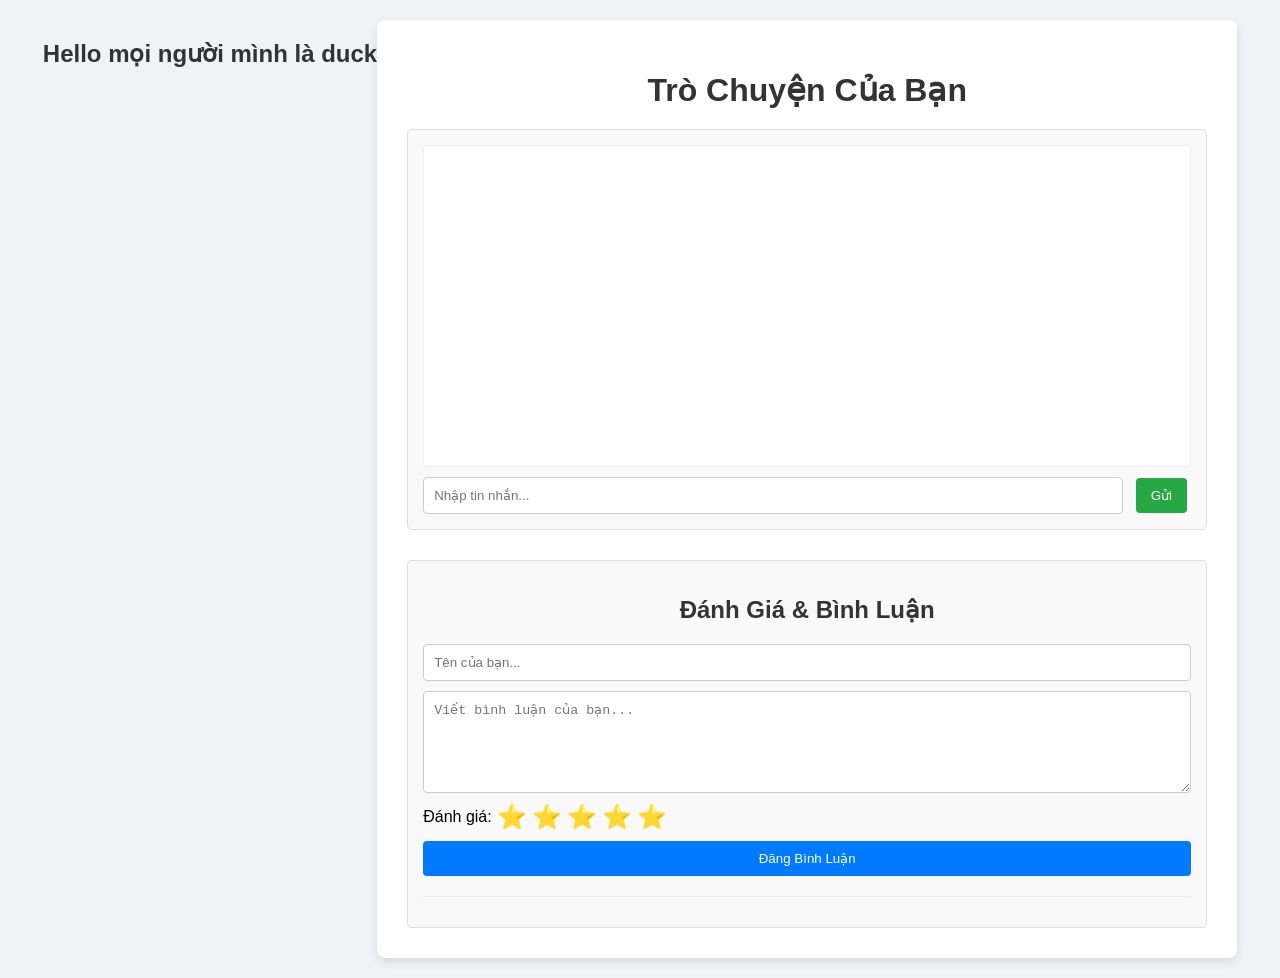
<file: index.html>
<!DOCTYPE html>
<html lang="vi">
  <head>
    <meta charset="UTF-8" />
    <meta name="viewport" content="width=device-width, initial-scale=1.0" />
    <title>Trang Web Trò Chuyện & Bình Luận</title>
    <link rel="stylesheet" href="style.css" />
  </head>
  <body>
    <h2 id="hello">Hello mọi người mình là duck</h2>
    <div class="container">
      <h1>Trò Chuyện Của Bạn</h1>

      <div class="chat-window">
        <div id="messages" class="messages"></div>
        <input type="text" id="messageInput" placeholder="Nhập tin nhắn..." />
        <button id="sendMessageBtn">Gửi</button>
      </div>

      <div class="comment-section">
        <h2>Đánh Giá & Bình Luận</h2>
        <div class="comment-form">
          <input type="text" id="usernameInput" placeholder="Tên của bạn..." />
          <textarea
            id="commentTextInput"
            placeholder="Viết bình luận của bạn..."
          ></textarea>
          <div class="rating">
            <span>Đánh giá: </span>
            <span class="star" data-value="1">⭐</span>
            <span class="star" data-value="2">⭐</span>
            <span class="star" data-value="3">⭐</span>
            <span class="star" data-value="4">⭐</span>
            <span class="star" data-value="5">⭐</span>
          </div>
          <button id="postCommentBtn">Đăng Bình Luận</button>
        </div>
        <div id="comments" class="comments"></div>
      </div>
    </div>

    <script src="script.js"></script>
  </body>
</html>
</file>
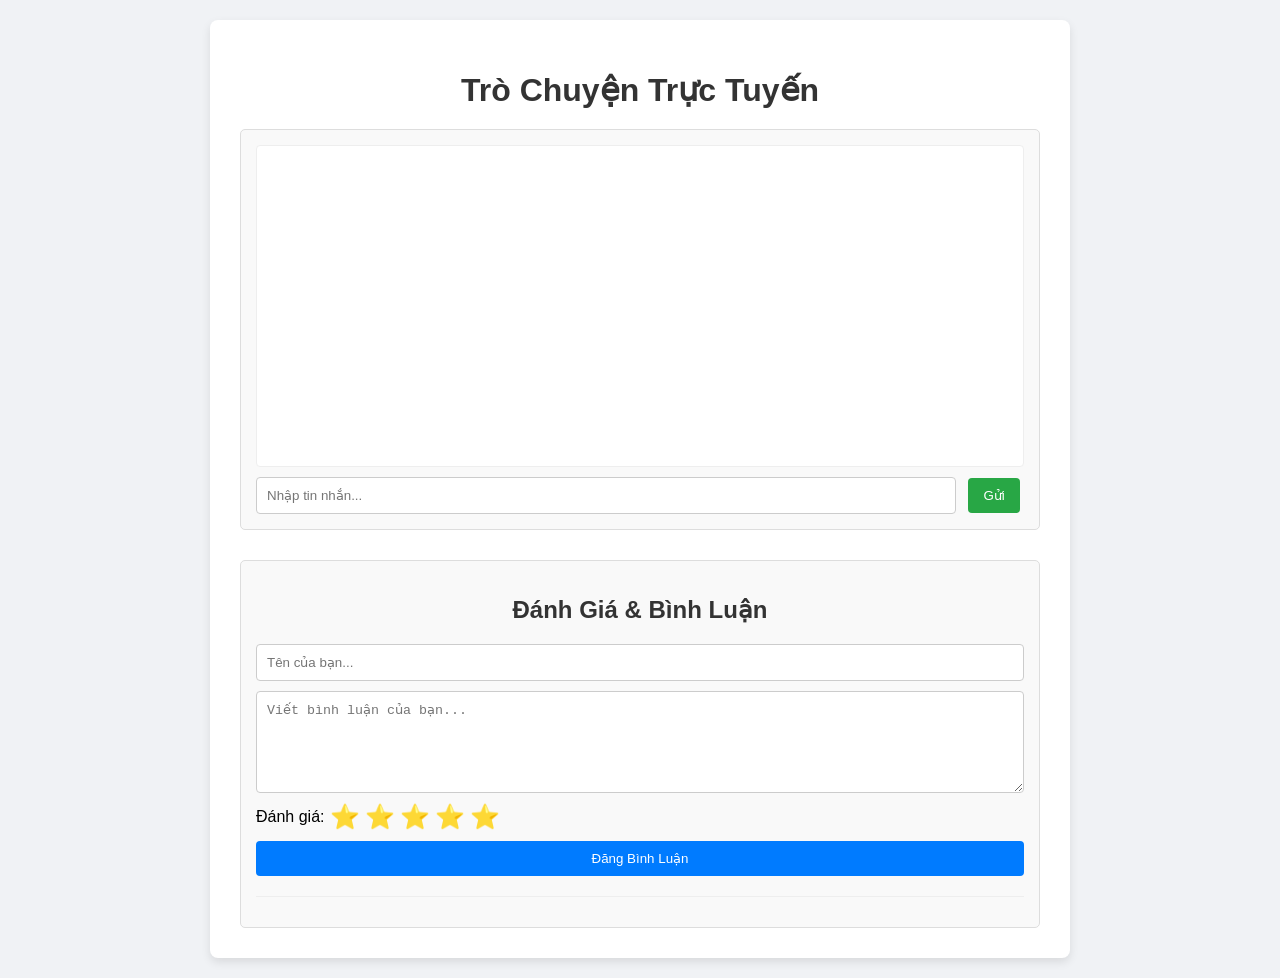
<file: public/index.html>
<!DOCTYPE html>
<html lang="vi">
  <head>
    <meta charset="UTF-8" />
    <meta name="viewport" content="width=device-width, initial-scale=1.0" />
    <title>Trò Chuyện & Bình Luận Real-time</title>
    <link rel="stylesheet" href="style.css" />
  </head>
  <body>
    <div class="container">
      <h1>Trò Chuyện Trực Tuyến</h1>

      <div class="chat-window">
        <div id="messages" class="messages"></div>
        <input type="text" id="messageInput" placeholder="Nhập tin nhắn..." />
        <button id="sendMessageBtn">Gửi</button>
      </div>

      <div class="comment-section">
        <h2>Đánh Giá & Bình Luận</h2>
        <div class="comment-form">
          <input type="text" id="usernameInput" placeholder="Tên của bạn..." />
          <textarea
            id="commentTextInput"
            placeholder="Viết bình luận của bạn..."
          ></textarea>
          <div class="rating">
            <span>Đánh giá: </span>
            <span class="star" data-value="1">⭐</span>
            <span class="star" data-value="2">⭐</span>
            <span class="star" data-value="3">⭐</span>
            <span class="star" data-value="4">⭐</span>
            <span class="star" data-value="5">⭐</span>
          </div>
          <button id="postCommentBtn">Đăng Bình Luận</button>
        </div>
        <div id="comments" class="comments"></div>
      </div>
    </div>

    <script src="script.js"></script>
  </body>
</html>
</file>
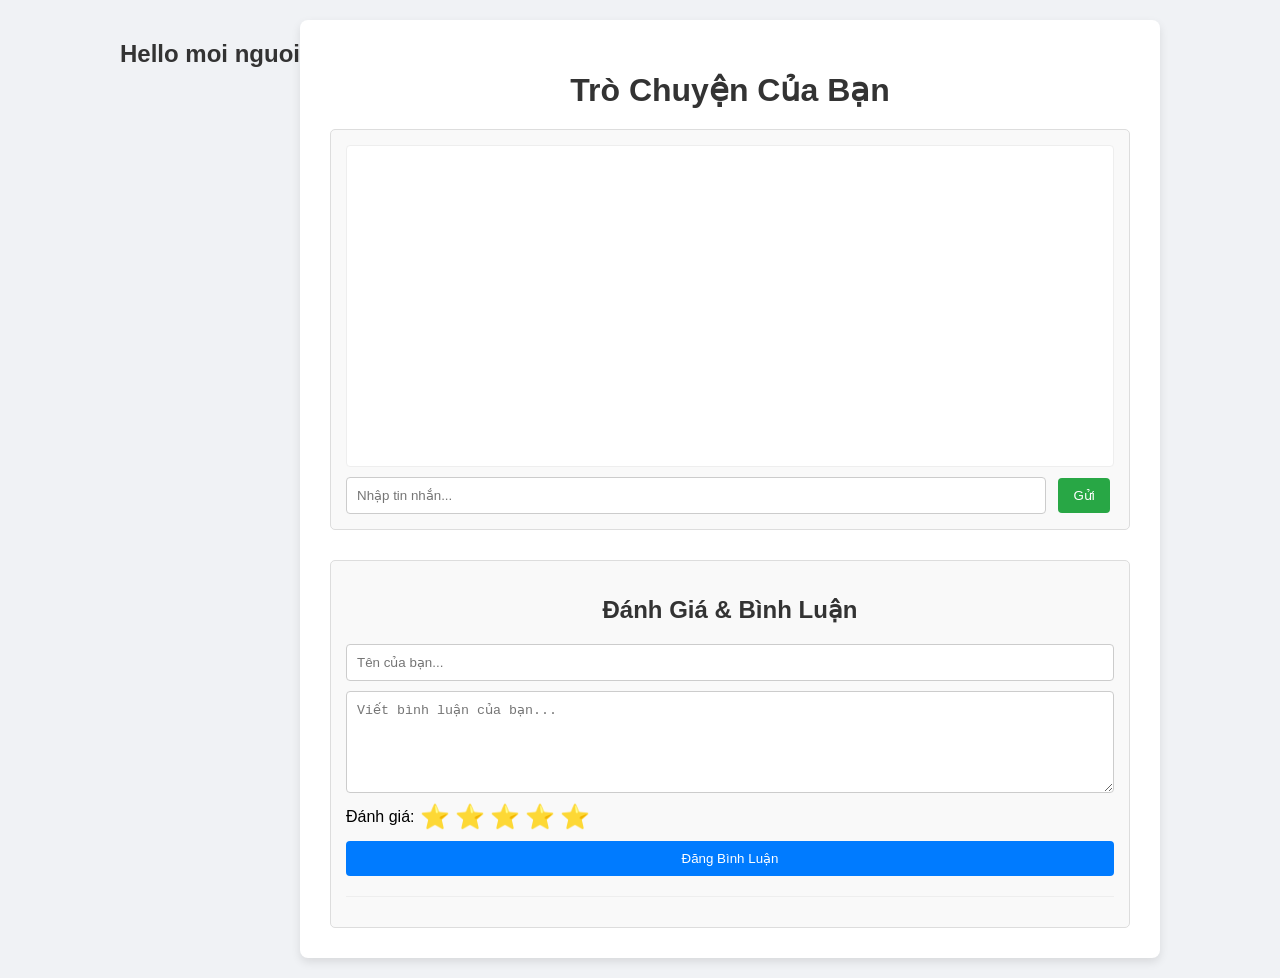
<file: webchat.html>
<!DOCTYPE html>
<html lang="vi">
  <head>
    <meta charset="UTF-8" />
    <meta name="viewport" content="width=device-width, initial-scale=1.0" />
    <title>Trang Web Trò Chuyện & Bình Luận</title>
    <link rel="stylesheet" href="style.css" />
  </head>
  <body>
    <h2 id="hello">Hello moi nguoi</h2>
    <div class="container">
      <h1>Trò Chuyện Của Bạn</h1>

      <div class="chat-window">
        <div id="messages" class="messages"></div>
        <input type="text" id="messageInput" placeholder="Nhập tin nhắn..." />
        <button id="sendMessageBtn">Gửi</button>
      </div>

      <div class="comment-section">
        <h2>Đánh Giá & Bình Luận</h2>
        <div class="comment-form">
          <input type="text" id="usernameInput" placeholder="Tên của bạn..." />
          <textarea
            id="commentTextInput"
            placeholder="Viết bình luận của bạn..."
          ></textarea>
          <div class="rating">
            <span>Đánh giá: </span>
            <span class="star" data-value="1">⭐</span>
            <span class="star" data-value="2">⭐</span>
            <span class="star" data-value="3">⭐</span>
            <span class="star" data-value="4">⭐</span>
            <span class="star" data-value="5">⭐</span>
          </div>
          <button id="postCommentBtn">Đăng Bình Luận</button>
        </div>
        <div id="comments" class="comments"></div>
      </div>
    </div>

    <script src="script.js"></script>
  </body>
</html>
</file>
<file: style.css>
body {
  font-family: Arial, sans-serif;
  background-color: #f0f2f5;
  display: flex;
  justify-content: center;
  align-items: flex-start; /* Thay đổi để nội dung không bị đẩy lên quá cao */
  min-height: 100vh;
  margin: 20px 0; /* Thêm margin trên dưới để tạo khoảng trống */
}

.container {
  background-color: #fff;
  padding: 30px;
  border-radius: 8px;
  box-shadow: 0 4px 10px rgba(0, 0, 0, 0.1);
  width: 90%;
  max-width: 800px;
}

h1,
h2 {
  text-align: center;
  color: #333;
  margin-bottom: 20px;
}

/* Chat Window */
.chat-window {
  border: 1px solid #ddd;
  border-radius: 5px;
  padding: 15px;
  margin-bottom: 30px;
  background-color: #f9f9f9;
}

.messages {
  height: 300px;
  overflow-y: auto;
  border: 1px solid #eee;
  padding: 10px;
  margin-bottom: 10px;
  background-color: #fff;
  border-radius: 4px;
}

.message-item {
  margin-bottom: 8px;
  padding: 6px 10px;
  border-radius: 15px;
  max-width: 80%;
  word-wrap: break-word;
}

.message-item.sent {
  background-color: #dcf8c6;
  align-self: flex-end; /* Chỉ định là tin nhắn của người gửi */
  margin-left: auto; /* Đẩy tin nhắn sang phải */
}

.message-item.received {
  background-color: #e0e0e0;
  align-self: flex-start; /* Chỉ định là tin nhắn của người nhận */
}

#messageInput {
  width: calc(100% - 90px);
  padding: 10px;
  border: 1px solid #ccc;
  border-radius: 4px;
  margin-right: 8px;
}

#sendMessageBtn {
  padding: 10px 15px;
  background-color: #28a745;
  color: white;
  border: none;
  border-radius: 4px;
  cursor: pointer;
}

#sendMessageBtn:hover {
  background-color: #218838;
}

/* Comment Section */
.comment-section {
  border: 1px solid #ddd;
  border-radius: 5px;
  padding: 15px;
  background-color: #f9f9f9;
}

.comment-form {
  display: flex;
  flex-direction: column;
  gap: 10px;
  margin-bottom: 20px;
}

.comment-form input[type="text"],
.comment-form textarea {
  padding: 10px;
  border: 1px solid #ccc;
  border-radius: 4px;
}

.comment-form textarea {
  resize: vertical;
  min-height: 80px;
}

.rating {
  display: flex;
  align-items: center;
  gap: 5px;
}

.star {
  font-size: 24px;
  cursor: pointer;
  color: #ccc;
}

.star.selected {
  color: #ffc107; /* Màu vàng khi được chọn */
}

#postCommentBtn {
  padding: 10px 15px;
  background-color: #007bff;
  color: white;
  border: none;
  border-radius: 4px;
  cursor: pointer;
}

#postCommentBtn:hover {
  background-color: #0056b3;
}

.comments {
  border-top: 1px solid #eee;
  padding-top: 15px;
}

.comment-item {
  background-color: #fff;
  border: 1px solid #eee;
  padding: 10px;
  border-radius: 4px;
  margin-bottom: 10px;
}

.comment-item strong {
  color: #555;
}

.comment-item .comment-rating {
  color: #ffc107;
  margin-left: 5px;
}
</file>
<file: public/style.css>
body {
  font-family: Arial, sans-serif;
  background-color: #f0f2f5;
  display: flex;
  justify-content: center;
  align-items: flex-start;
  min-height: 100vh;
  margin: 20px 0;
}

.container {
  background-color: #fff;
  padding: 30px;
  border-radius: 8px;
  box-shadow: 0 4px 10px rgba(0, 0, 0, 0.1);
  width: 90%;
  max-width: 800px;
}

h1,
h2 {
  text-align: center;
  color: #333;
  margin-bottom: 20px;
}

/* Chat Window */
.chat-window {
  border: 1px solid #ddd;
  border-radius: 5px;
  padding: 15px;
  margin-bottom: 30px;
  background-color: #f9f9f9;
}

.messages {
  height: 300px;
  overflow-y: auto;
  border: 1px solid #eee;
  padding: 10px;
  margin-bottom: 10px;
  background-color: #fff;
  border-radius: 4px;
  display: flex; /* Dùng flexbox cho tin nhắn */
  flex-direction: column; /* Xếp tin nhắn theo cột */
}

.message-item {
  margin-bottom: 8px;
  padding: 6px 10px;
  border-radius: 15px;
  max-width: 80%;
  word-wrap: break-word;
}

/* Tin nhắn của chính người dùng (client) */
.message-item.me {
  background-color: #dcf8c6;
  align-self: flex-end; /* Đẩy tin nhắn sang phải */
  margin-left: auto;
}

/* Tin nhắn từ người dùng khác (server) */
.message-item.other {
  background-color: #e0e0e0;
  align-self: flex-start; /* Đẩy tin nhắn sang trái */
  margin-right: auto;
}

#messageInput {
  width: calc(100% - 90px);
  padding: 10px;
  border: 1px solid #ccc;
  border-radius: 4px;
  margin-right: 8px;
}

#sendMessageBtn {
  padding: 10px 15px;
  background-color: #28a745;
  color: white;
  border: none;
  border-radius: 4px;
  cursor: pointer;
}

#sendMessageBtn:hover {
  background-color: #218838;
}

/* Comment Section */
.comment-section {
  border: 1px solid #ddd;
  border-radius: 5px;
  padding: 15px;
  background-color: #f9f9f9;
}

.comment-form {
  display: flex;
  flex-direction: column;
  gap: 10px;
  margin-bottom: 20px;
}

.comment-form input[type="text"],
.comment-form textarea {
  padding: 10px;
  border: 1px solid #ccc;
  border-radius: 4px;
}

.comment-form textarea {
  resize: vertical;
  min-height: 80px;
}

.rating {
  display: flex;
  align-items: center;
  gap: 5px;
}

.star {
  font-size: 24px;
  cursor: pointer;
  color: #ccc;
}

.star.selected {
  color: #ffc107; /* Màu vàng khi được chọn */
}

#postCommentBtn {
  padding: 10px 15px;
  background-color: #007bff;
  color: white;
  border: none;
  border-radius: 4px;
  cursor: pointer;
}

#postCommentBtn:hover {
  background-color: #0056b3;
}

.comments {
  border-top: 1px solid #eee;
  padding-top: 15px;
}

.comment-item {
  background-color: #fff;
  border: 1px solid #eee;
  padding: 10px;
  border-radius: 4px;
  margin-bottom: 10px;
}

.comment-item strong {
  color: #555;
}

.comment-item .comment-rating {
  color: #ffc107;
  margin-left: 5px;
}
</file>
